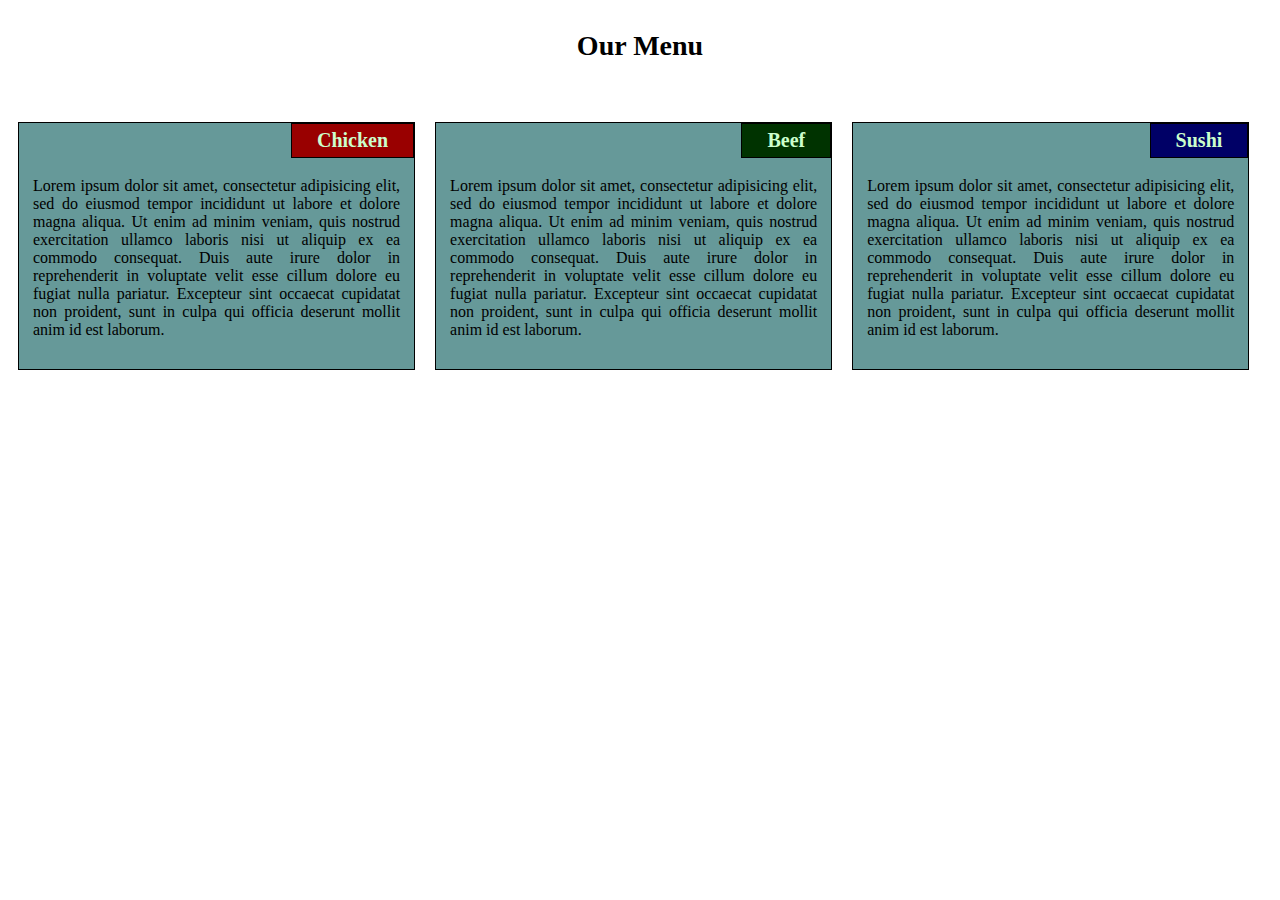
<file: mod2_solution/index.html>
<!doctype html>
<html>
 <head>
 <title>Assignment Solution for Module 2</title>
 <link rel="stylesheet" href="css/style.css">
 </head>
 <body>
  <h1>Our Menu</h1>
  <div class="col-lg-4 col-md-6">
  <section>
  <div id="Chicken">Chicken</div>
  <p>Lorem ipsum dolor sit amet, consectetur adipisicing elit, sed do eiusmod
  tempor incididunt ut labore et dolore magna aliqua. Ut enim ad minim veniam,
  quis nostrud exercitation ullamco laboris nisi ut aliquip ex ea commodo
  consequat. Duis aute irure dolor in reprehenderit in voluptate velit esse
  cillum dolore eu fugiat nulla pariatur. Excepteur sint occaecat cupidatat non
  proident, sunt in culpa qui officia deserunt mollit anim id est laborum.
  </p>
  </section>
  </div>
  <div class="col-lg-4 col-md-6">
  <section>
  <div id="Beef">Beef</div>
  <p>Lorem ipsum dolor sit amet, consectetur adipisicing elit, sed do eiusmod
  tempor incididunt ut labore et dolore magna aliqua. Ut enim ad minim veniam,
  quis nostrud exercitation ullamco laboris nisi ut aliquip ex ea commodo
  consequat. Duis aute irure dolor in reprehenderit in voluptate velit esse
  cillum dolore eu fugiat nulla pariatur. Excepteur sint occaecat cupidatat non
  proident, sunt in culpa qui officia deserunt mollit anim id est laborum.
  </p>
  </section>
  </div>
  <div class="col-lg-4 col-md-12">
  <section>
  <div id="Sushi">Sushi</div>
  <p>Lorem ipsum dolor sit amet, consectetur adipisicing elit, sed do eiusmod
  tempor incididunt ut labore et dolore magna aliqua. Ut enim ad minim veniam,
  quis nostrud exercitation ullamco laboris nisi ut aliquip ex ea commodo
  consequat. Duis aute irure dolor in reprehenderit in voluptate velit esse
  cillum dolore eu fugiat nulla pariatur. Excepteur sint occaecat cupidatat non
  proident, sunt in culpa qui officia deserunt mollit anim id est laborum.
  </p>
  </section>
  </div>
 </body>
 </html>
</file>
<file: mod2_solution/css/style.css>
*{
	box-sizing:border-box;
}
body{
	font-size:100%;
	font-family:Comic Sans MS;
}
h1{
	text-align:center;
	font-size:1.75em;
	margin-top:30px;
	margin-bottom:50px;
}


section{
	position:relative;
	margin:10px auto 10px auto;
	background-color:#669999;
	border:1px solid black;
	padding:14px;
	margin:10px;
	
}
section > div {
	position:absolute;
	right:0px;
	top:0px;
	border:1px solid black;
	padding:5px 25px 5px 25px;
	font-size:1.25em;
	font-weight: bold;
	color: #ccffcc;
}
section > p{
	margin-top:40px;
	text-align:justify;
}
#Chicken{
	background-color: #990000;
}
#Beef{
	background-color: #003300;
}
#Sushi{
	background-color: #000066;
}
@media (min-width: 992px){
	.col-lg-1, .col-lg-2, .col-lg-3, .col-lg-4, .col-lg-5,
	.col-lg-6, .col-lg-7, .col-lg-8, .col-lg-9, .col-lg-10,
	.col-lg-11, .col-lg-12{ 
		float:left;
		
	}
	.col-lg-1{
		width:8.33%;
	}	
	.col-lg-2{
		width: 16.66%;
	}
	.col-lg-3{
		width: 25%;
	}
	.col-lg-4{
		width: 33%;
	}
	.col-lg-5{
		width: 41.66%;
	}
	.col-lg-6{
		width: 50%;
	}
	.col-lg-7{
		width: 58.33%;
	}
	.col-lg-8{
		width: 66.66%;
	}
	.col-lg-9{
		width: 74.99%;
	}
	.col-lg-10{
		width: 83.33%;
	}
	.col-lg-11{
		width: 91.66%;
	}
	.col-lg-12{
		width: 100%;
	}
}
@media (min-width: 768px) and (max-width: 991px) {
	.col-md-1, .col-md-2, .col-md-3, .col-md-4, .col-md-5,
	.col-md-6, .col-md-7, .col-md-8, .col-md-9, .col-md-10,
	.col-md-11, .col-md-12{ 
		float:left;

	}
	.col-md-1{
		width:8.33%;
	}	
	.col-md-2{
		width: 16.66%;
	}
	.col-md-3{
		width: 25%;
	}
	.col-md-4{
		width: 33%;
	}
	.col-md-5{
		width: 41.66%;
	}
	.col-md-6{
		width: 50%;
	}
	.col-md-7{
		width: 58.33%;
	}
	.col-md-8{
		width: 66.66%;
	}
	.col-md-9{
		width: 74.99%;
	}
	.col-md-10{
		width: 83.33%;
	}
	.col-md-11{
		width: 91.66%;
	}
	.col-md-12{
		width: 100%;
	}
}
</file>
